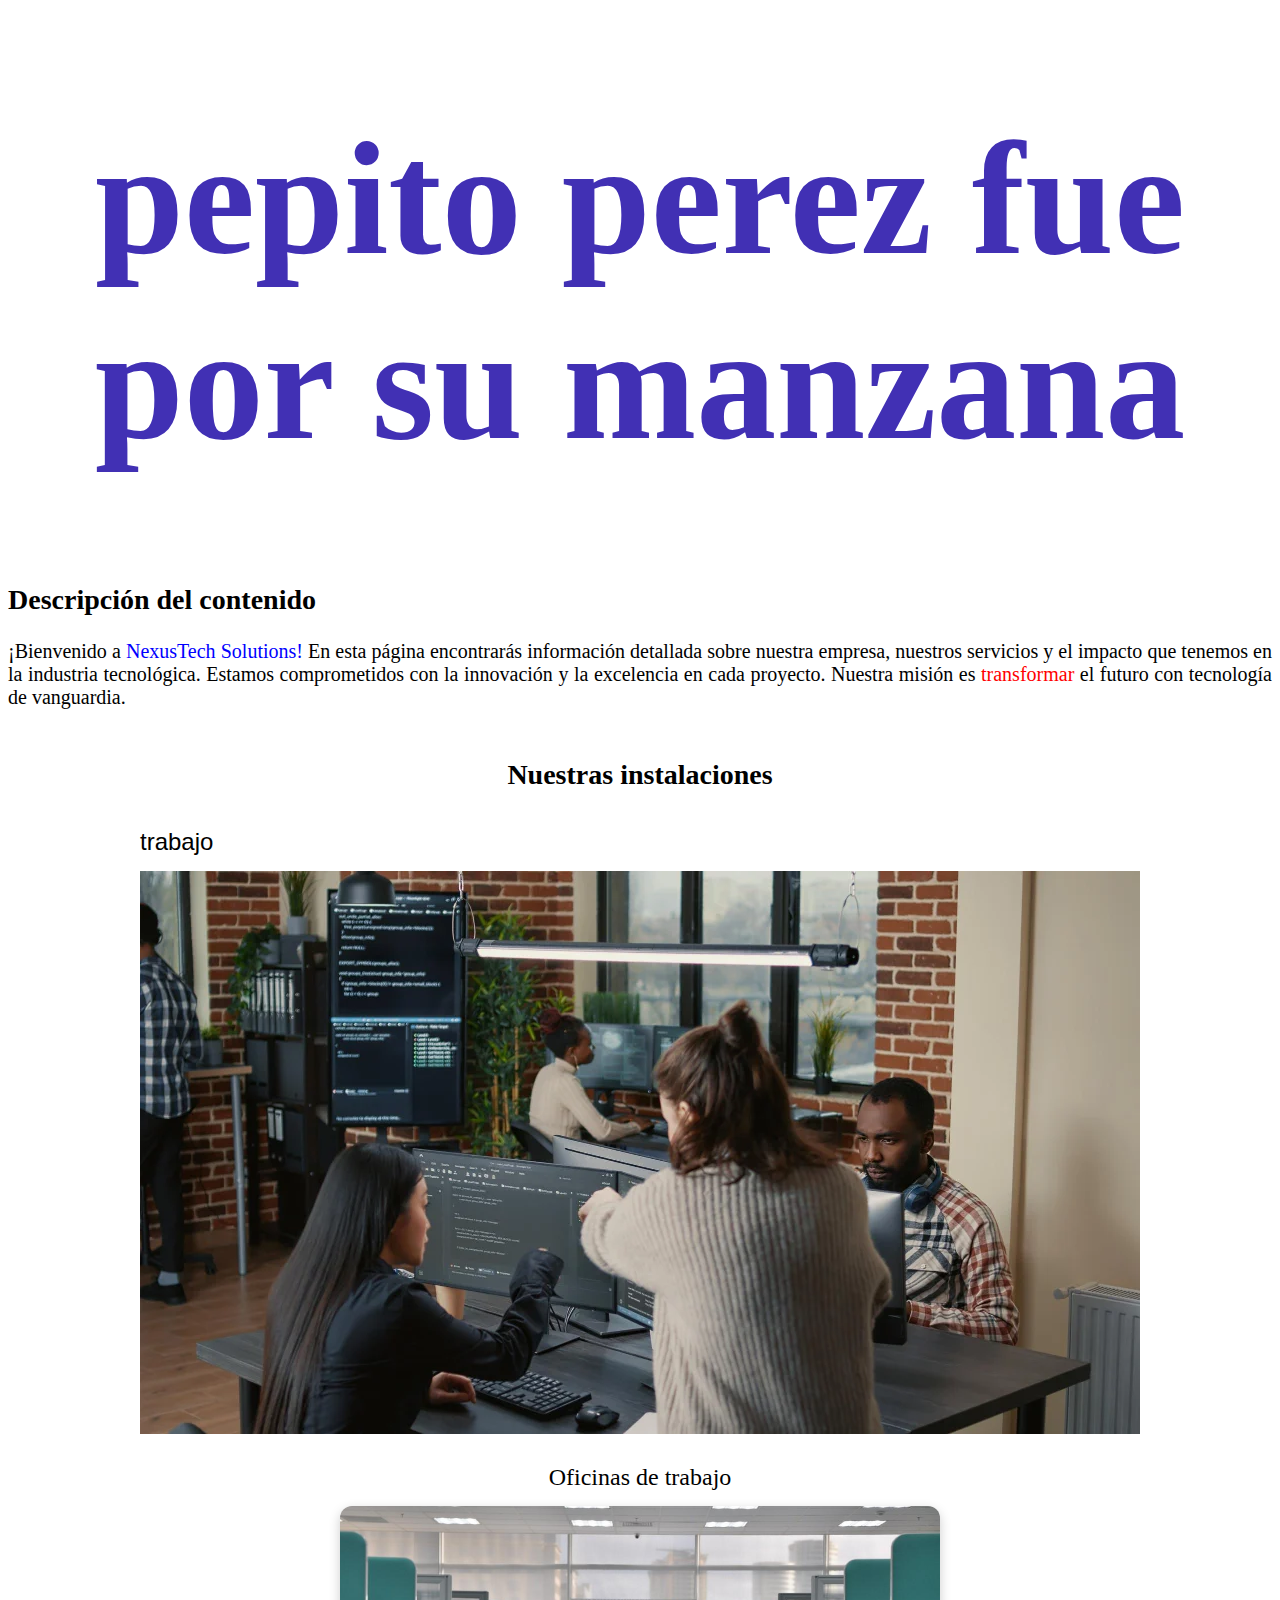
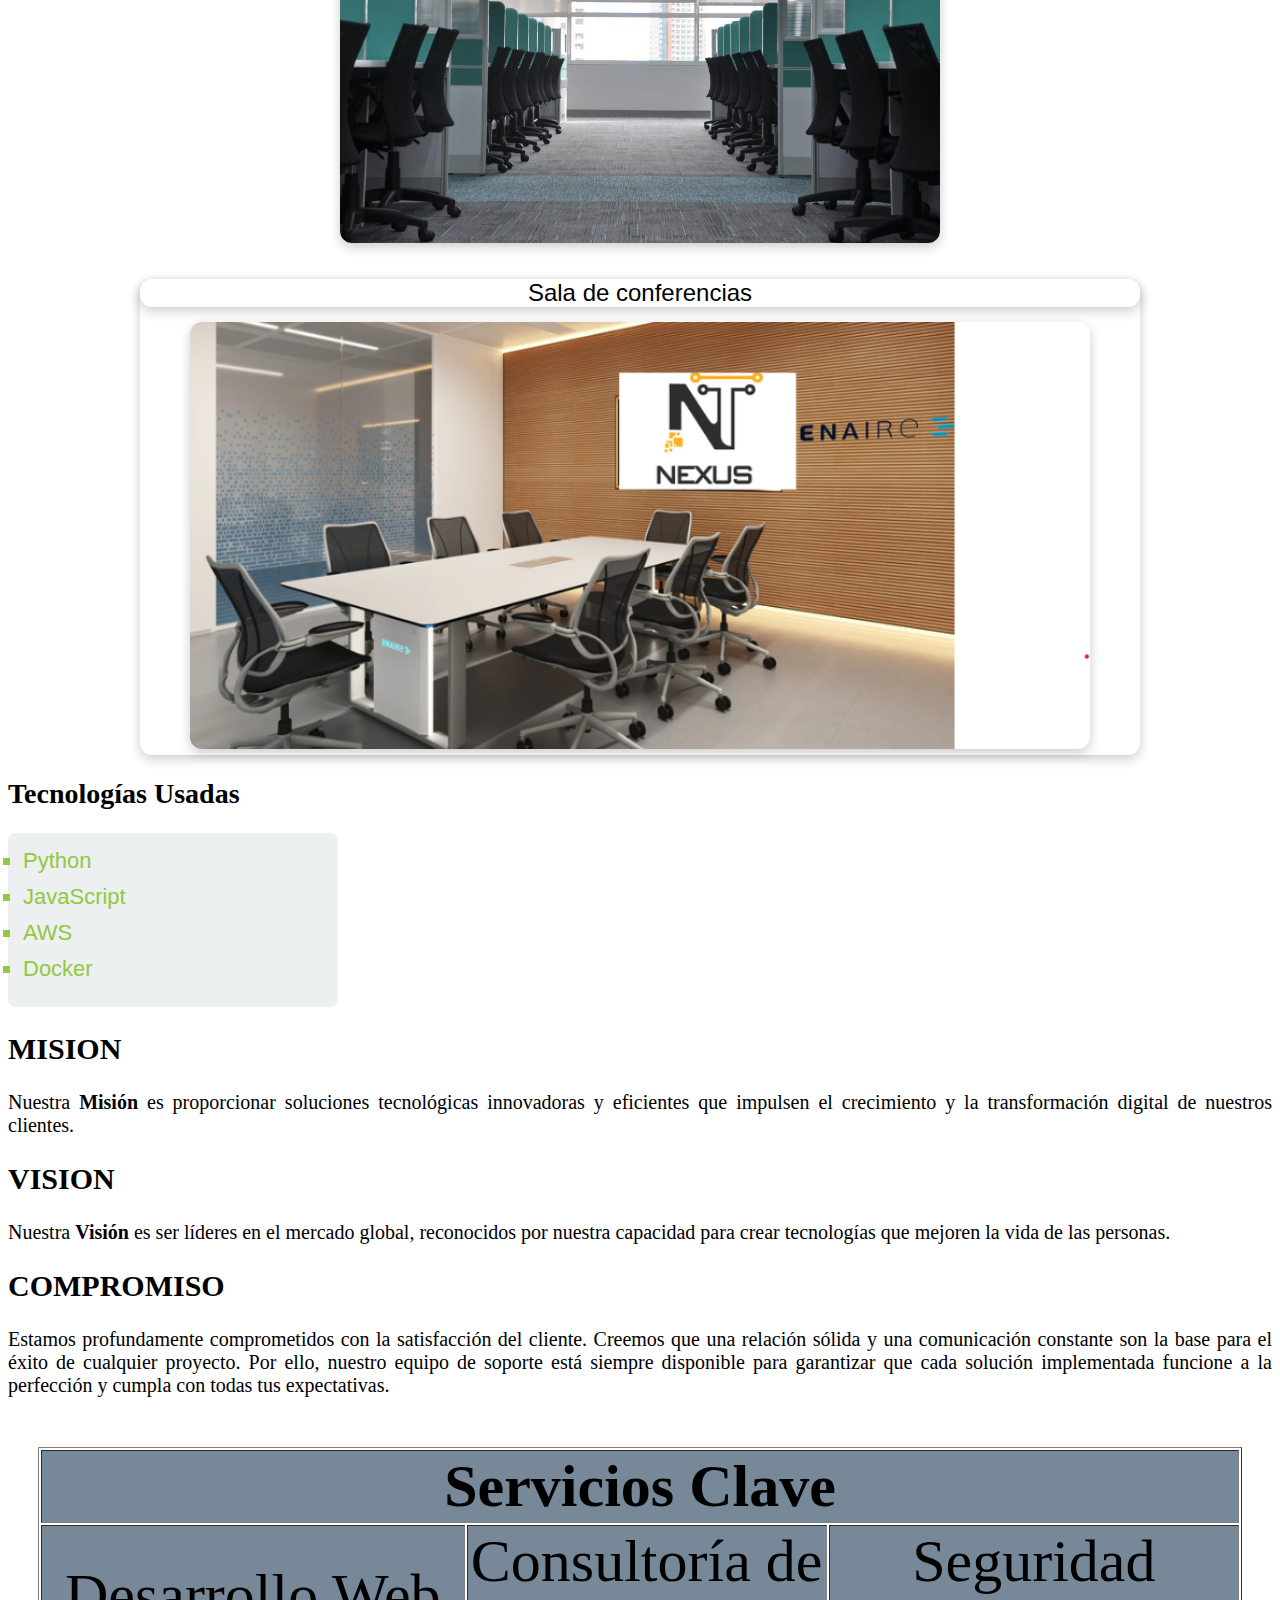
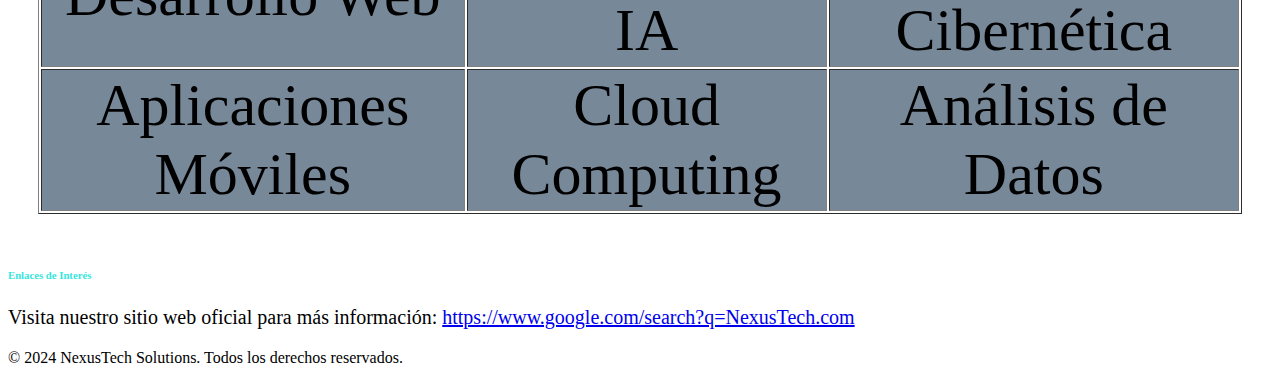
<file: index.html>
<!DOCTYPE html>
<html lang="es">
<head>
    <meta charset="UTF-8">
    <title>NexusTech</title>
    <link rel="stylesheet" href="Estilos/Hoja1.css">
</head>
<body>
    
<div>
    <h1>pepito perez fue por su manzana</h1>
    <h2>Descripción del contenido</h2>

    <p>¡Bienvenido a <span class="resaltado">NexusTech Solutions!</span> En esta página encontrarás información detallada sobre nuestra empresa, nuestros servicios y el impacto que tenemos en la industria tecnológica. Estamos comprometidos con la innovación y la excelencia en cada
proyecto. Nuestra misión es <span class="resaltado2">transformar</span> el futuro con tecnología de vanguardia.</p>
</div>

<div>
    <h4>Nuestras instalaciones</h4>
</div>

<div class="programacion_1">
    <p class="programacion_1">trabajo</p>
    <img src="imagenes/programacion_1.webp" alt="Equipo de trabajo" class="programacion_1img"/>
</div>

<div class="programacion_2">
    <p class="programacion_2">Oficinas de trabajo</p>
    <img src="imagenes/programacion_2.jpg" alt="Oficinas de trabajo" class="programacion_2img"/>
</div>

<div class="programacion_3">
    <p class="programacion_3">Sala de conferencias</p>
    <img src="imagenes/programacion_3.png" alt="Sala de conferencias" class="programacion_3img"/>
</div>

<div>
    <h2>Tecnologías Usadas</h2>
    <ul class="tecnologias-usadas">
        <li>Python</li>
        <li>JavaScript</li>
        <li>AWS</li>
        <li>Docker</li>
    </ul>
</div>

<div>
    <h2 class="Mision">MISION</h2>
    <p>Nuestra <strong>Misión</strong> es proporcionar soluciones tecnológicas innovadoras y eficientes que impulsen el crecimiento y la transformación digital de nuestros clientes.</p>
</div>

<div>
    <h2 class="Vision">VISION</h2>
    <p>Nuestra <strong>Visión</strong> es ser líderes en el mercado global, reconocidos por nuestra capacidad para crear tecnologías que mejoren la vida de las personas.</p>
</div>

<div>
    <h2 class="Compromiso">COMPROMISO</h2>
    <p>Estamos profundamente comprometidos con la satisfacción del cliente. Creemos que una relación sólida y una comunicación constante son la base para el éxito de cualquier proyecto. Por
ello, nuestro equipo de soporte está siempre disponible para garantizar que cada solución implementada funcione a la perfección y cumpla con todas tus expectativas.</p>
</div>

<div class="Tabla">
    <table border="1">
  <thead>
    <tr>
      <th colspan="3" class="Title">Servicios Clave</th>
    </tr>
  </thead>
  <tbody class="Dentro">
    <tr>
      <td>Desarrollo Web</td>
      <td>Consultoría de IA</td>
      <td>Seguridad Cibernética</td>
    </tr>
    <tr>
      <td>Aplicaciones Móviles</td>
      <td>Cloud Computing</td>
      <td>Análisis de Datos</td>
    </tr>
  </tbody>
</table>
</div>

<div>
    <h6 class="Enlace">Enlaces de Interés</h6>
    <p>
    Visita nuestro sitio web oficial para más información:
    <a href="https://www.google.com/search?q=NexusTech.com" target="_blank" rel="noopener noreferrer">
      https://www.google.com/search?q=NexusTech.com
    </a>
    </p>
</div>

<footer>
    © 2024 NexusTech Solutions. Todos los derechos reservados.
</footer>

</body>   
</html>
</file>
<file: Estilos/Hoja1.css>
h1{
    font-size: 160px;
    text-align: center;
    font-family: cursive ;
    color: rgb(65, 48, 180);
}
h2{

    font-size: 28px;
    font-family: cursive;
}
h4{

    font-size: 28px;
    font-family: cursive;
    margin-top: 50px;
    text-align: center;
}
p{

   font-size: 20px;
   font-family: cursive ; 
   text-align: justify;
}
.resaltado{
    color: blue;
}
.resaltado2{
    color: red;
}
.programacion_1 {
    text-align: justify;      
    margin: 30px auto;       
    max-width: 1000px;       
}

.programacion_2 {
    font-size: 24px;
    font-family: cursive;
    margin-bottom: 15px;
    text-align: center;
}

.programacion_3 {
    width: 100%;             
    max-width: 900px;        
    height: auto;            
    border-radius: 12px;     
    box-shadow: 0 4px 12px rgba(0,0,0,0.2); 
}

.programacion_1 {
    text-align: justify;     
    margin: 30px auto;      
    max-width: 1000px;     
}

.programacion_1 {
    font-size: 24px;
    font-family: Trebuchet MS, sans-serif;
    margin-bottom: 15px;
    text-align: justify;
}

.programacion_2img {
    width: 100%;          
    max-width: 600px;      
    height: auto;       
    border-radius: 12px;   
    box-shadow: 0 4px 12px rgba(0,0,0,0.2);
}

.programacion_3 {
    text-align: justify;     
    margin: 30px auto;      
    max-width: 1000px;     
}

.programacion_3 {
    font-size: 24px;
    font-family: Trebuchet MS, sans-serif;
    margin-bottom: 15px;
    text-align: center;
}

.programacion_3img {
    width: 100%;          
    max-width: 900px;      
    height: auto;       
    border-radius: 12px;   
    box-shadow: 0 4px 12px rgba(0,0,0,0.2);
    
}


.tecnologias-usadas {
     list-style-type: square;
     padding-left: 20px;
     color: #3ebb3e;
     font-family: Arial, sans-serif;
     font-size: 22px;
     max-width: 300px;
     background-color: #ecf0f1;
     border-radius: 8px;
     padding: 15px;
        }
.tecnologias-usadas li {
     margin-bottom: 10px;
     cursor: pointer;
     transition: color 0.3s ease;
     color: rgb(148, 199, 65);
 }

 .Mision {
    font-size: 30px;
 }
 .Vision {
    font-size: 30px;
 }
 .Compromiso {
    font-size: 30px;
 }

.Tabla {
  display: flex;
  justify-content: center; 
  align-items: center;      
  min-height: 25vh;        
  font-size: 60px;
  padding: 30px;
  text-align: center;
}
 .Dentro {
    background-color: lightslategray;
 }
 .Title {
    background-color: lightslategray;
 }

 .Enlace {
    color: rgb(55, 230, 221);
 }
</file>
